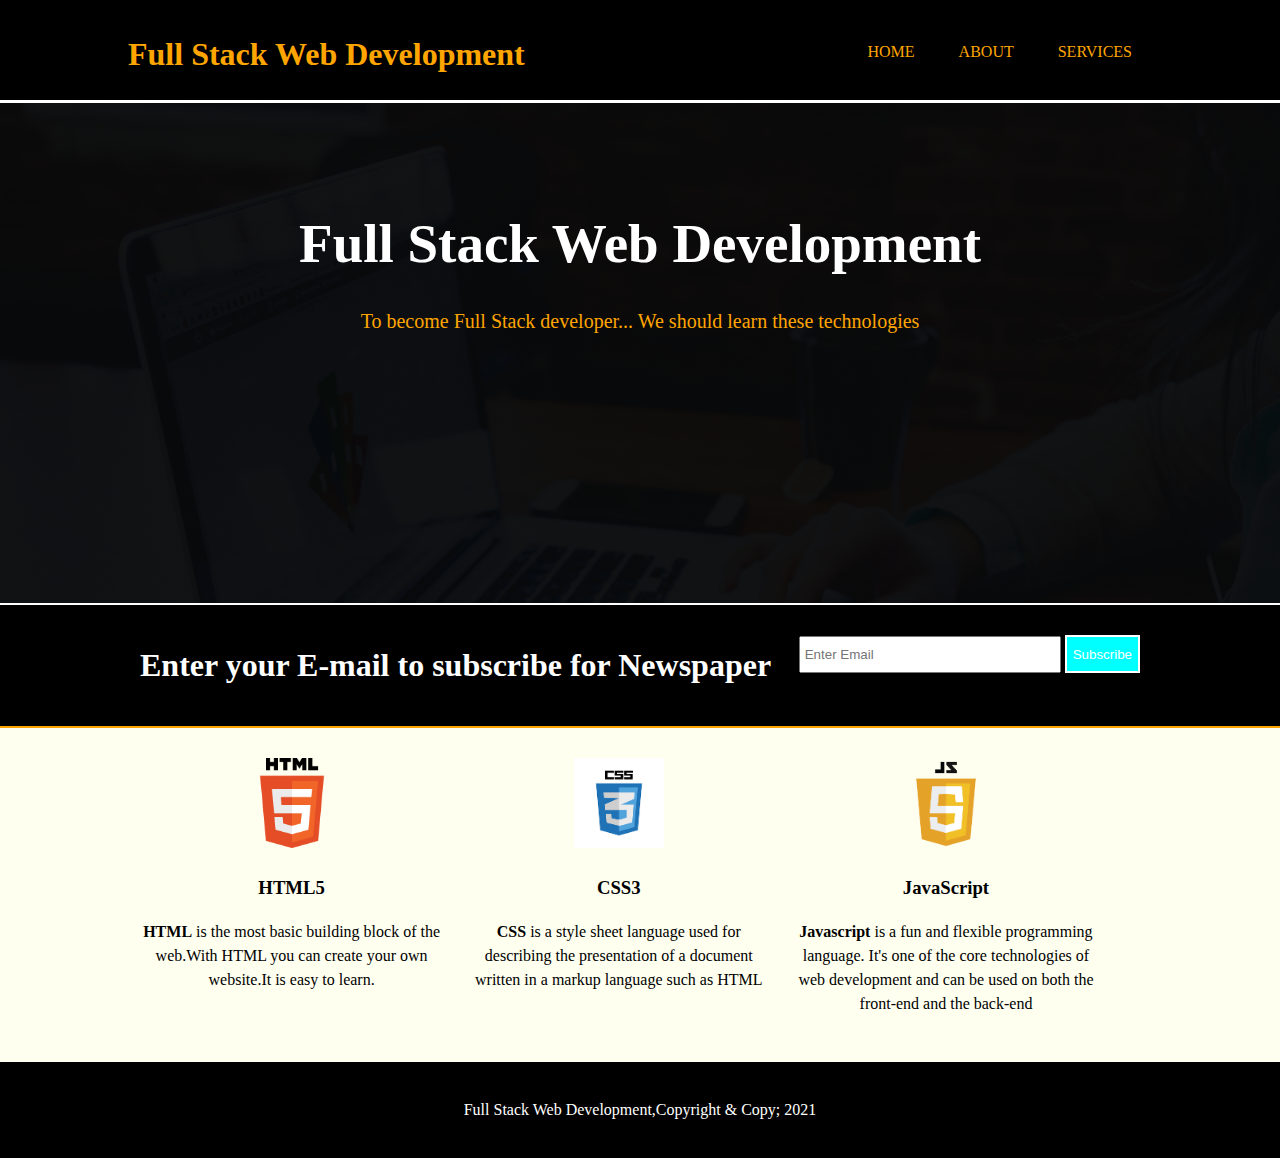
<file: index.html>
<!DOCTYPE html>
<html lang="en">
<head>
    <meta charset="UTF-8">
    <meta http-equiv="X-UA-Compatible" content="IE=edge">
    <meta name="viewport" content="width=device-width, initial-scale=1.0">
    <title>Web Page</title>
    <link rel="stylesheet" href="style.css">
</head>
<body>
    <header>
        <div class="container">
            <div id="branding">
                <h1>Full Stack Web Development</h1>
            </div>
            <nav class="navbar">
                <ul>
                    <li><a href="index.html">Home</a></li>
                    <li><a href="about.html">About</a></li>
                    <li><a href="services.html">Services</a></li>
                </ul>

            </nav>
        </div>
    </header>
    <section id="showcase">
        <div class="container">
            <h1>Full Stack Web Development</h1>
            <p>To become Full Stack developer... We should learn these technologies</p>
        </div>
    </section>
    <section id="newsletter">
        <div class="container">
            <h1>Enter your E-mail to subscribe for Newspaper</h1>
            <form>
                <input type="email" placeholder="Enter Email">
                <button type="submit" class="button_1">Subscribe </button>
               
            </form>
        </div>
    </section>
    <section id="boxes">
        <div class="container">
            <div class="box">
                <img src="HTML5_Logo.png">
                <h3>HTML5</h3>
                <p><b>HTML</b> is the most basic building block of the web.With HTML you can create your own website.It is easy to learn.</p>
            </div>
            <div class="box">
                <img src="CSS_Logo.png">
                <h3>CSS3</h3>
                <p><b>CSS</b> is a style sheet language used for describing the presentation of a document written in a markup language such as HTML</p>
            </div>
            <div class="box">
                <img src="JS_Logo.png">
                <h3>JavaScript</h3>
                <p><b>Javascript</b> is a fun and flexible programming language. It's one of the core technologies of web development and can be used on both the front-end and the back-end</p>
            </div>
        </div>
    </section>
    <footer>
        <p>
        Full Stack Web Development,Copyright & Copy; 2021
       </p>
    </footer>
</body>
</html>
</file>
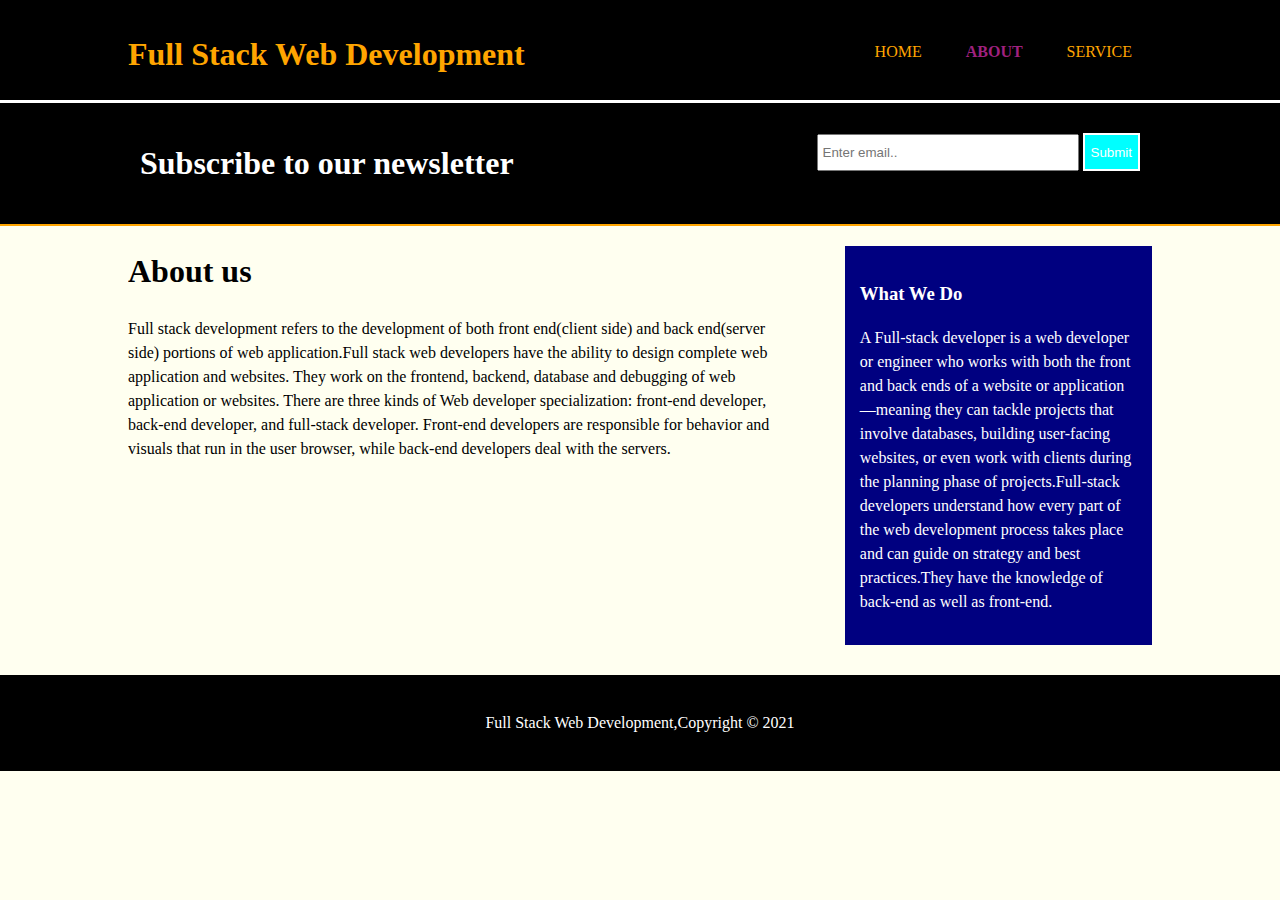
<file: about.html>
<!DOCTYPE html>
<html lang="en">
<head>
  <title>Web Development|About</title>
  <link rel="stylesheet" href="style.css">
</head>
<body>
    <header>
        <div class="container">
            <div id="branding">
                <h1>Full Stack Web Development</h1>
            </div>
             <nav>
                <ul>
                    <li ><a href="index.html">Home</a></li>
                    <li class="current"><a href="about.html">About</a></li>
                    <li><a href="services.html">Service</a></li>
            </ul>
            </nav>
        </div>
    </header>
    <section id=""></section>
    <section id="newsletter">
        <div class="container">
            <h1>Subscribe to our newsletter</h1>
            <form>
                <input type="email" placeholder="Enter email..">
                <button type="button" class="button1">Submit</button>
            </form>
        </div>
    </section>
<section id="main">
  <div class="container">
    <article id="main-col">
        <h1 class="page-title">About us</h1>
        <p>Full stack development refers to the development of both front end(client side) and back end(server side) portions of web application.Full stack web developers have the ability to design complete web application and websites. They work on the frontend, backend, database and debugging of web application or websites. There are three kinds of Web developer specialization: front-end developer, back-end developer, and full-stack developer. Front-end developers are responsible for behavior and visuals that run in the user browser, while back-end developers deal with the servers.</p>
        
    </article>
    <aside id="sidebar">
        <div class="dark">
            <h3>What We Do</h3>
            <p>A Full-stack developer is a web developer or engineer who works with both the front and back ends of a website or application—meaning they can tackle projects that involve databases, building user-facing websites, or even work with clients during the planning phase of projects.Full-stack developers understand how every part of the web development process takes place and can guide on strategy and best practices.They have the knowledge of back-end as well as front-end.</p>
        </div>
    </aside>
    </div>

</section>
<footer>
  <p>Full Stack Web Development,Copyright &copy; 2021</p>
</footer>
</body>
</html>
</file>
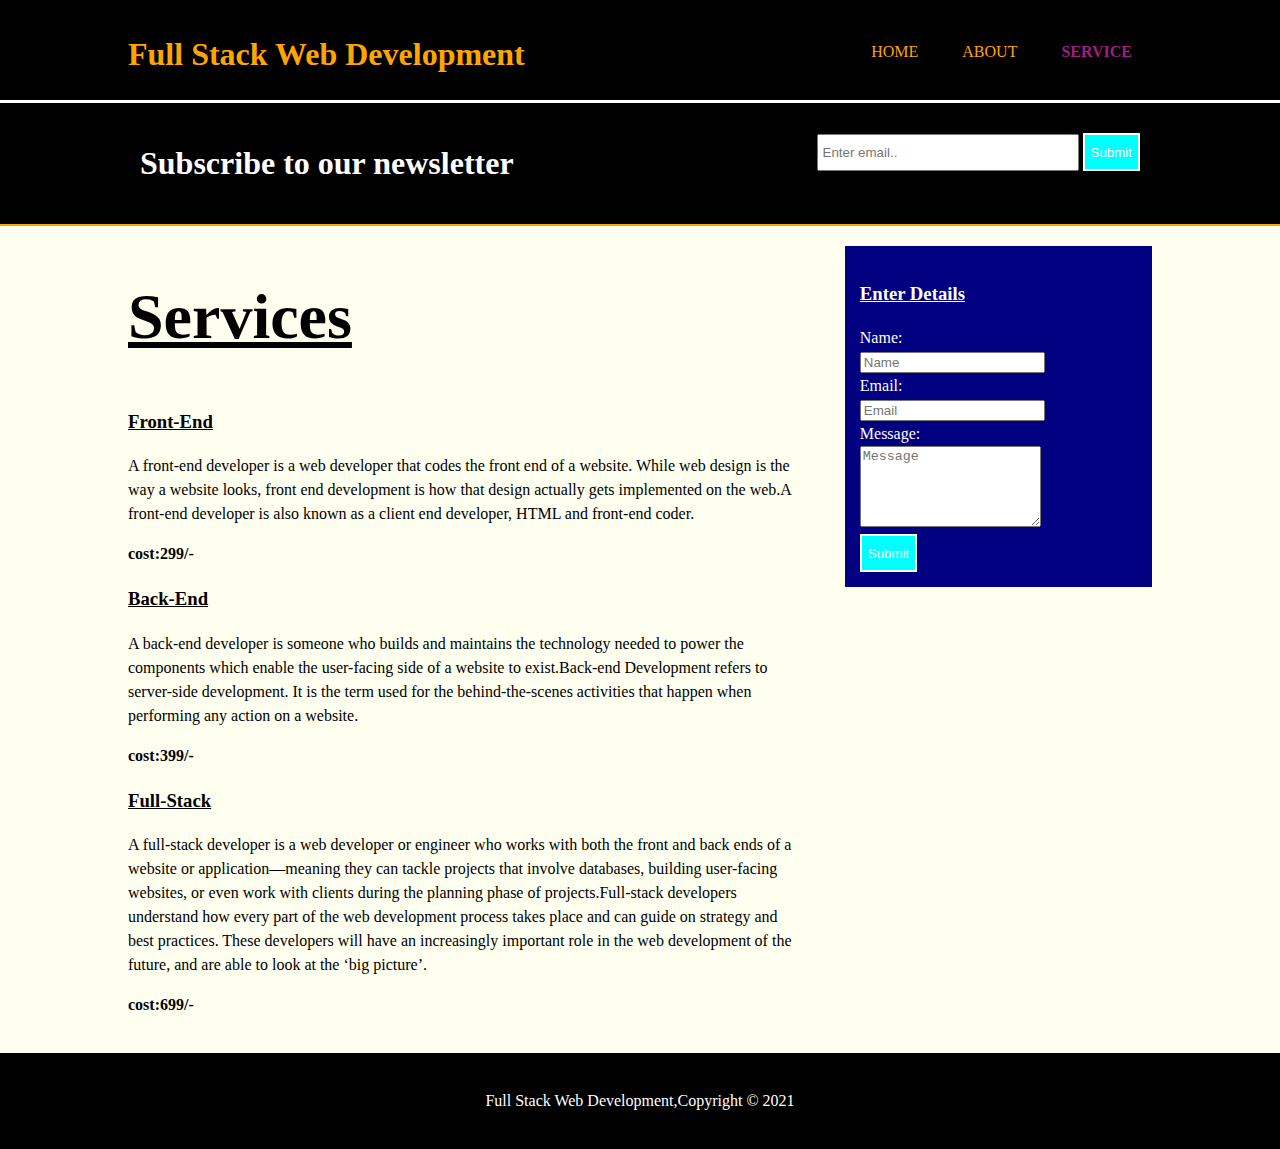
<file: services.html>
<!DOCTYPE html>
<html lang="en">
<head>
  <title>Web Development|Services</title>
  <link rel="stylesheet" href="style.css">
</head>
<body>
    <header>
    <div class="container">
        <div id="branding">
        <h1>Full Stack Web Development</h1>
        </div>
        <nav>
        <ul>
            <li ><a href="index.html">Home</a></li>
            <li><a href="about.html">About</a></li>
            <li class="current"><a href="service.html">Service</a></li>
        </ul>
        </nav>
    </div>
    </header>
    <section id=""></section>
    <section id="newsletter">
        <div class="container">
        <h1>Subscribe to our newsletter</h1>
        <form>
        <input type="email" placeholder="Enter email..">
        <button type="button" class="button1">Submit</button>
        </form>
        </div>
    </section>
    <section id="main">
        <div class="container">
            <article id="main-col">
            <h1 class="page-title"><u><b><h1>Services</h1></b></u></h1>
            <ul>
                <li>
                <h3><u>Front-End</u></h3>
                <p>A front-end developer is a web developer that codes the front end of a website. While web design is the way a website looks, front end development is how that design actually gets implemented on the web.A front-end developer is also known as a client end developer, HTML and front-end coder.</p>
                <p><b>cost:299/-</b></p>
                </li>
                <li>
                <h3><u>Back-End</u></h3>
                <p>A back-end developer is someone who builds and maintains the technology needed to power the components which enable the user-facing side of a website to exist.Back-end Development refers to server-side development. It is the term used for the behind-the-scenes activities that happen when performing any action on a website.</p>
                <p><b>cost:399/-</b></p>
                </li>
                <li>
                <h3><u>Full-Stack</u></h3>
                <p> A full-stack developer is a web developer or engineer who works with both the front and back ends of a website or application—meaning they can tackle projects that involve databases, building user-facing websites, or even work with clients during the planning phase of projects.Full-stack developers understand how every part of the web development process takes place and can guide on strategy and best practices. These developers will have an increasingly important role in the web development of the future, and are able to look at the ‘big picture’.</p>
                <p><b>cost:699/-</b></p>
                </li>
            </ul>
            </article>
            <aside id="sidebar">
                <div class="dark">
                    <h3><u>Enter Details</u></h3>
                        <form class="quote">
                            <label for=""> Name:<br></label>
                            <input type="text" placeholder="Name"><br>
                             <label for="">Email:<br></label>
                            <input type="email" placeholder="Email"><br>
                            <label for="">Message:<br></label> 
                            <textarea placeholder="Message" rows="5" cols="20"></textarea><br>
                            <button type="button" >Submit</button>
                        </form>
                 </div>
            </aside>
        </div>
    </section>
<footer>
  <p>Full Stack Web Development,Copyright &copy; 2021</p>
</footer>
</body>
</html>
</file>
<file: style.css>
body{
    padding: 0;
    margin: 0;
    background-color: #fffff0;
    font: 16px/1.5 'Times New Roman', Times, serif;
    }
    ul{
      text-decoration: none;
      margin: 0;
      padding: 0
    }
    
    .container{
      width: 80%;
      margin: auto;
      overflow: hidden;
    
    }
    
    header{
      background:black;
      color:orange ;
      padding-top: 30px;
      min-height: 70px;
      border-bottom: white 3px solid;
      margin: 0%;
    }
    header a{
      color:orange;
      text-decoration: none;
      text-transform: uppercase;
      font-size: 16px;
    }
    header ul{
      margin: 0;
      padding: 0;

    }
    header li{
      float:center;
      display: inline-block;
      padding: 0 20px ;
    }
    header #branding{
      float: left;
    
    }
    header #branding h1{
      margin: 0;
    }
    header nav{
      float: right;
      margin-top: 10px;
    }
     header .highlate, header .current a{
      color: #9f217f;
      font-weight: bold;
    } 
    header a:hover{
      font-weight: bold;
    }
  
    #showcase{
      min-height:500px;
      background-image: linear-gradient(rgba(0,0,0,0.85),rgba(0,0,0,0.85)),url(showcase.jpg);
      background-size:cover;
      text-align: center;
      color:white;
      margin:0px;
      border-bottom:2px solid white;
    }
    #showcase h1{
      margin-top: 100px;
      font-size: 55px;
      margin-bottom: 10px;
    }
    #showcase p{
      font-size: 20px;
      color:orange
    }
  
    #newsletter{
      padding: 15px;
      color: white;
      background:black;
      border-bottom: 2px solid orange;
    }
    #newsletter h1{
      float: left;
    }
    #newsletter form{
      float: right;
      margin-top: 15px;
    }
    #newsletter input[type="email"]{
      padding: 4px;
      height: 25px;
      width: 250px;
    }
    button{
    height: 38px;
    background:aqua;
    border: 2px solid white ;
    color:white;
    }
    #boxes{
      margin-top: 20px;
    }
    #boxes .box{
    float: left;
    width: 30%;
    padding: 10px;
    text-align: center;
    }
    #boxes .box img{
      width: 90px;
    }
    footer{
      padding: 20px;
      margin-top: 20px;
      color: white;
      background: #000000;
      text-align: center;
    }
    aside#sidebar{
      float: right;
      width: 30%;
      margin-top:10px;
    }
    article#main-col{
      float: left;
      width: 65%;
    }
    .dark{
      background:#000080;
      padding: 15px;
      color: white;
      margin-top: 10px;
      margin-bottom: 10px;
    }
    @media (max-width: 780px) {
    header #branding,header nav,header li, #boxes .box,article#main-col,aside#sidebar{
      float: none;
      text-align: center;
      width: 100%;
    }
    header{
      padding-bottom: 20px;
    }
    #showcase h1{
      margin-top: 40px;
    }
    #newsletter button, .quote button,.quote input{
    width: 100%;
    margin-top: 5px;
    }
    #newsletter form input[type="email"]{
    width: 100%;
    text-align: center;
    }
</file>
